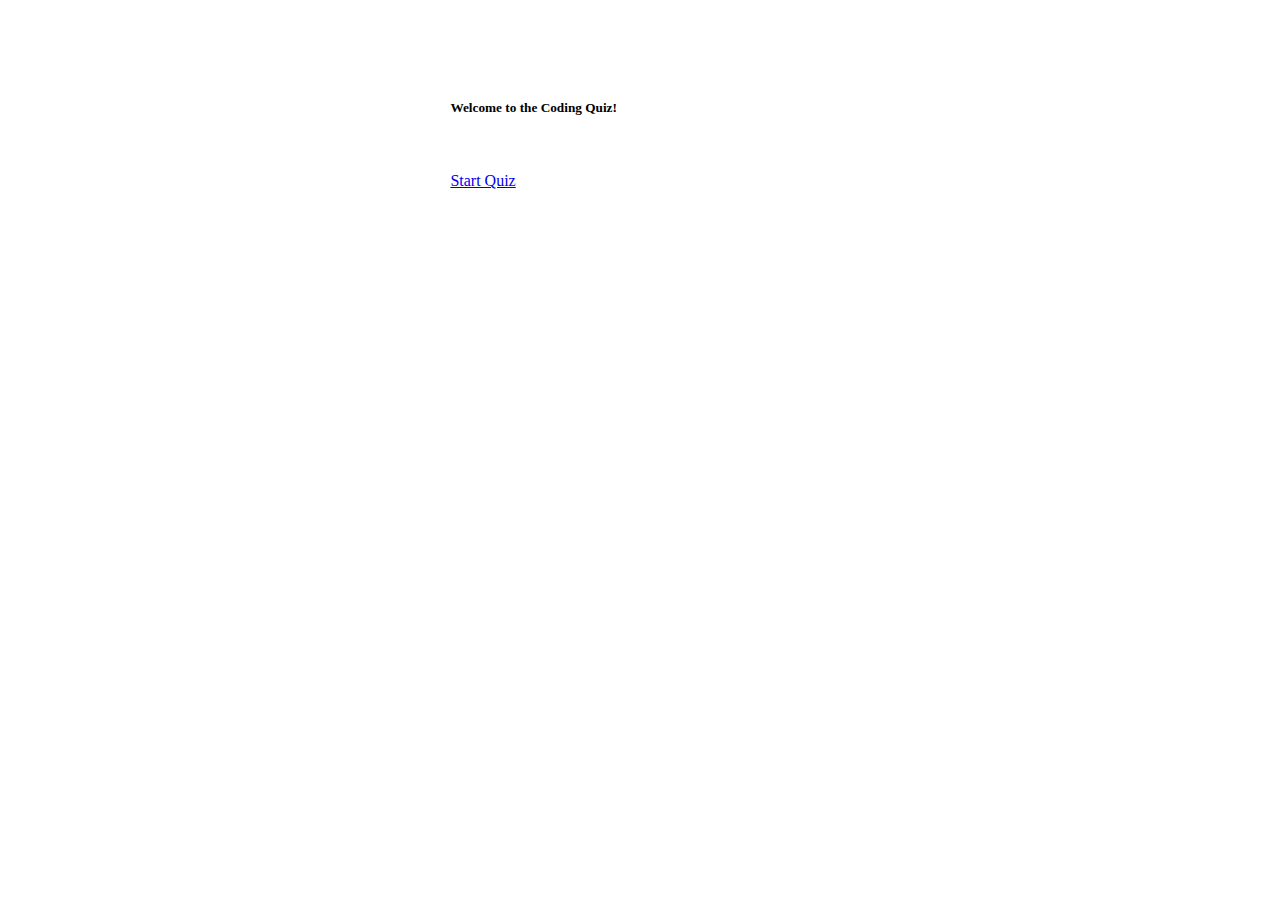
<file: index.html>
<!DOCTYPE html>
<html lang="en">

<head>
    <meta charset="UTF-8">
    <meta name="viewport" content="width=device-width, initial-scale=1.0">
    <link href="https://cdn.jsdelivr.net/npm/bootstrap@5.0.0-beta1/dist/css/bootstrap.min.css" rel="stylesheet"
        integrity="sha384-giJF6kkoqNQ00vy+HMDP7azOuL0xtbfIcaT9wjKHr8RbDVddVHyTfAAsrekwKmP1" crossorigin="anonymous">
    <link rel="stylesheet" href="style.css">
    <title>Coding Quiz</title>
</head>

<body>

    <div class="quizContainer">
        <div class="card" style="width: 500px;">
            <div class="card-body">
                <h5 class="card-title">Welcome to the Coding Quiz!</h5>
                <p class="card-text">Click the Start Quiz button to start the timer!</p>
                <a href="quiz.html" class="btn btn-primary" id="startQuiz">Start Quiz</a>
            </div>
        </div>
    </div>

</body>

</html>
</file>
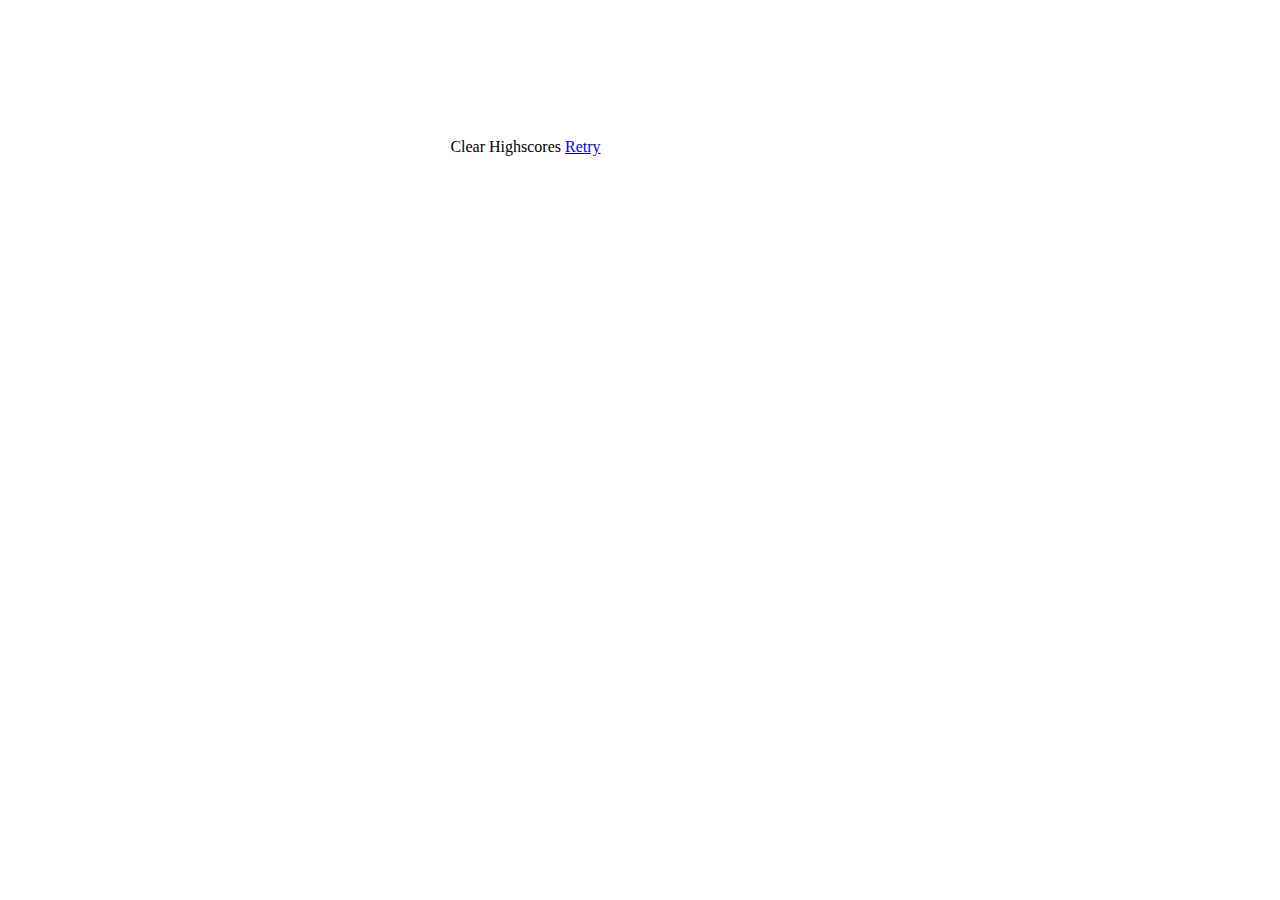
<file: highscores.html>
<!DOCTYPE html>
<html lang="en">
<head>
    <meta charset="UTF-8">
    <meta name="viewport" content="width=device-width, initial-scale=1.0">
    <meta charset="UTF-8">
    <meta name="viewport" content="width=device-width, initial-scale=1.0">
    <link href="https://cdn.jsdelivr.net/npm/bootstrap@5.0.0-beta1/dist/css/bootstrap.min.css" rel="stylesheet"
        integrity="sha384-giJF6kkoqNQ00vy+HMDP7azOuL0xtbfIcaT9wjKHr8RbDVddVHyTfAAsrekwKmP1" crossorigin="anonymous">
    <link rel="stylesheet" href="style.css">
    <title>Highscores</title>
</head>
<body>
    <!-- Quiz Container -->
    <div class="quizContainer">

        <!-- Main Quiz -->
        <div class="card" style="width: 500px;">
            <div class="card-body">
                <h5 id="noHS" class="card-title" style="visibility: hidden;">No Highscores</h5>
                <!-- Hold up to 10 highscores -->
                <p id="1"></p>        
                <p id="2"></p>        
                <p id="3"></p>        
                <p id="4"></p>        
                <p id="5"></p>        
                <p id="6"></p>        
                <p id="7"></p>        
                <p id="8"></p>        
                <p id="9"></p>        
                <p id="10"></p>        
            </div>
        </div>

        <!-- Clear Highscores button -->
        <a id="clearHS" class="btn btn-primary">Clear Highscores</a>

        <!-- Retry Button -->
        <a id="retry" class="btn btn-primary" href="index.html">Retry</a>
        
    </div>
    
    
    <script type="text/javascript" src="highscores.js"></script>
</body>
</html>
</file>
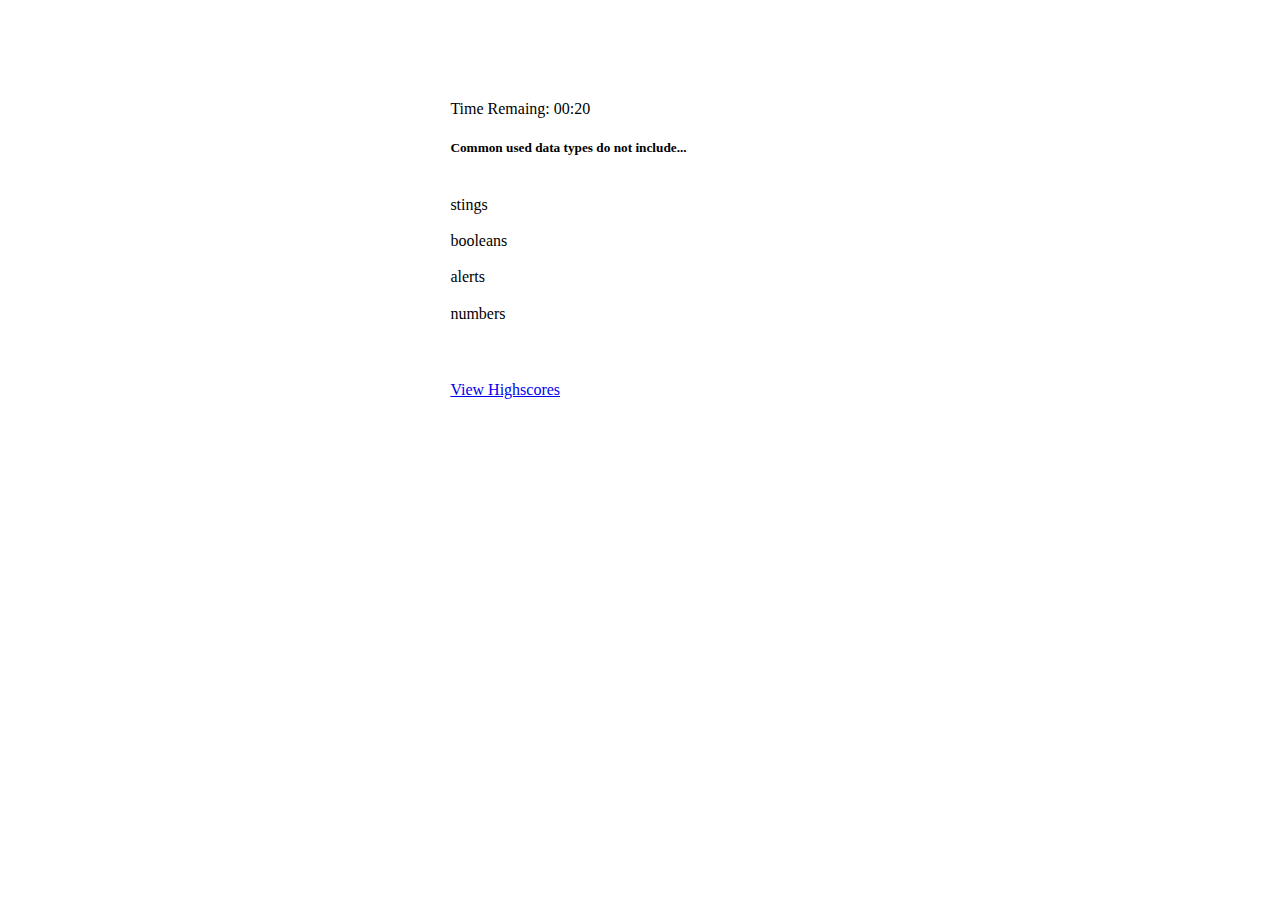
<file: quiz.html>
<!DOCTYPE html>
<html lang="en">

<head>
    <meta charset="UTF-8">
    <meta name="viewport" content="width=device-width, initial-scale=1.0">
    <link href="https://cdn.jsdelivr.net/npm/bootstrap@5.0.0-beta1/dist/css/bootstrap.min.css" rel="stylesheet"
        integrity="sha384-giJF6kkoqNQ00vy+HMDP7azOuL0xtbfIcaT9wjKHr8RbDVddVHyTfAAsrekwKmP1" crossorigin="anonymous">
    <script type="text/javascript" src="https://cdnjs.cloudflare.com/ajax/libs/jquery/3.2.1/jquery.min.js"></script>
    <link rel="stylesheet" href="style.css">
    <title>Quiz Time!</title>
</head>

<body>
    <div class="quizContainer">
        <div class="timeContainer">
            <span>Time Remaing: </span>
            <span id="time">00:20</span>
        </div>
        <div id="time-out" class="alert alert-danger" role="alert" style="width: 498px; visibility: hidden;">
            Time is out!
        </div>
        <div class="card" style="width: 500px;">
            <div class="card-body">

                <h5 id="q" class="card-title">Welcome to the Codeing Quiz!</h5>
                <span id="results" style="visibility: hidden;"></span>
                <br>
                <a id="opt1" class="btn btn-primary answer" value="1">Answer</a>
                <br>
                <br>
                <a id="opt2" class="btn btn-primary answer" value="2">Answer</a>
                <br>
                <br>
                <a id="opt3" class="btn btn-primary answer" value="3">Answer</a>
                <br>
                <br>
                <a id="opt4" class="btn btn-primary answer" value="4">Answer</a>
                <input id="initals" type="text" placeholder="initials" style="visibility: hidden;">
                <a id="submit" class="btn btn-primary" style="visibility: hidden;" href="highscores.html">Submit</a>
                <!-- <div class="progress" style="margin-top: 10px;">
                    <div id="bar" class="progress-bar progress-bar-striped progress-bar-animated" role="progressbar"
                        aria-valuenow="75" aria-valuemin="0" aria-valuemax="100" style="width: 75%;"></div>
                </div> -->
            </div>
        </div>
        <br>
        <div class="right-wrong" style="visibility: hidden;">
            <i id="right-wrong" style="padding-bottom: 20px; padding-top: 10px;"></i>
        </div>

        <br>
        <br>
        <a href="highscores.html">View Highscores</a>

    </div>

    <script type="text/javascript" src="quiz.js"></script>

</body>

</html>
</file>
<file: style.css>
p{
    background-color: blue;
    color: white;
    visibility: hidden;
}

.quizContainer{
    margin-left: 35%;
    margin-top: 100px;
}

.timeContainer{
    float:left;
}

.right-wrong{
    width: 498px;
    border-top: solid 2px;
    color: lightgray;
}
</file>
